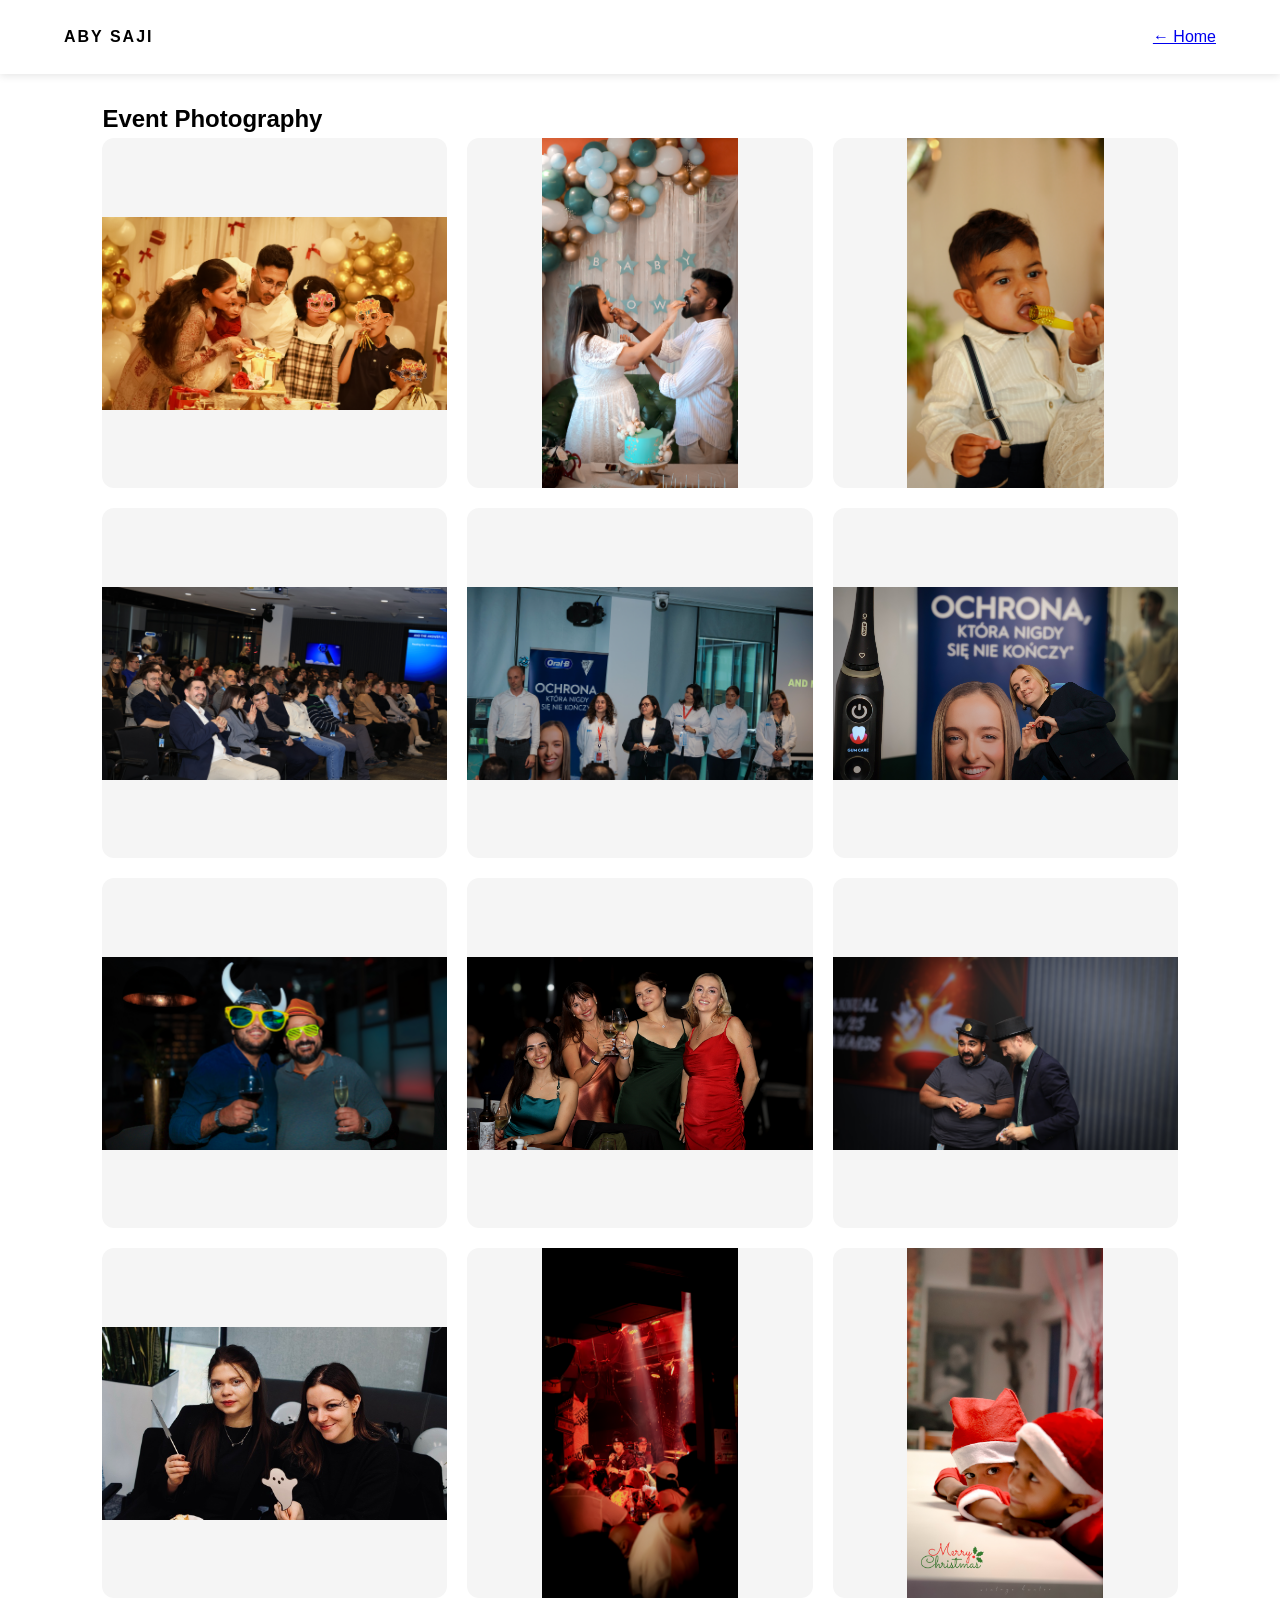
<file: events.html>
<!DOCTYPE html>
<html lang="en">
<head>
<meta charset="UTF-8">
<meta name="viewport" content="width=device-width, initial-scale=1.0">
<title>Event Photography</title>
<link rel="stylesheet" href="style.css">
</head>
<body>
<header>
<div class="logo">ABY SAJI</div>
<a href="index.html">← Home</a>
</header>

<section class="portfolio">
<h2>Event Photography</h2>
 <div class="gallery">
        <img src="images/event1.jpeg" alt="">
        <img src="images/event2.jpeg" alt="">
        <img src="images/event3.jpeg" alt="">
        <img src="images/event4.jpeg" alt="">
        <img src="images/event5.jpeg" alt="">
        <img src="images/event6.jpeg" alt="">
        <img src="images/event7.jpeg" alt="">
        <img src="images/event8.jpeg" alt="">
        <img src="images/event9.jpeg" alt="">
        <img src="images/event10.jpeg" alt="">
        <img src="images/event11.jpeg" alt="">
        <img src="images/event12.jpeg" alt="">
    </div>
</section>
</body>
</html>
</file>
<file: style.css>
*{margin:0;padding:0;box-sizing:border-box}
body{font-family:Arial,sans-serif;line-height:1.6}
header{position:fixed;top:0;width:100%;background:#fff;padding:24px 5%;
display:flex;justify-content:space-between;align-items:center;box-shadow:0 2px 8px rgba(0,0,0,.1)}
.logo{font-weight:bold;letter-spacing:2px}
nav a{text-decoration:none;background: none;color:#222;margin-left:20px;padding:8px 12px;border-radius:6px;transition:.3s;}
nav a:hover{background:rgba(0,0,0,.05);}
.hero{height:100vh;background:url("images/hero.jpg") center/cover no-repeat;color:white;display:flex;justify-content:center;align-items:center;text-align:center}
.hero-content{background:rgba(0,0,0,.4);padding:30px;border-radius:10px}
.portfolio,#about,#contact{padding:100px 8%}
.portfolio-title {
    font-family: "Palatino Linotype", Georgia, serif;
    font-style: italic;
    font-size: 4.5rem;
    font-weight: normal;
    letter-spacing: 3px;

    color: #4a5a52;

    text-shadow:
        3px 3px 6px rgba(0,0,0,0.15);

    text-align: center;
}
.portfolio-title::after {
    content: "";
    display: block;
    width: 120px;
    height: 2px;
    background: #b7c9b2;
    margin: 15px auto 0;
}
.category-grid{display:grid;grid-template-columns:repeat(auto-fit,minmax(220px,1fr));gap:20px}
.card{text-decoration:none;color:#222;background:#f4f4f4;padding:60px 20px;border-radius:12px;text-align:center}
.category-grid{
    display:grid;
    grid-template-columns:repeat(auto-fit,minmax(280px,1fr));
    gap:25px;
    margin-top:40px;
}

.category-card{
    text-decoration:none;
    color:#222;
    background:#fff;
    border-radius:12px;
    overflow:hidden;
    box-shadow:0 4px 15px rgba(0,0,0,.08);
    transition:.3s ease;
}

.category-card:hover{
    transform:translateY(-5px);
}

.category-card img{
    width:100%;
    height:250px;
    object-fit:contain;
    display:block;
}

.category-card h3{
    padding:20px;
    text-align:center;
    font-size:1.2rem;
}
.gallery{
    display:grid;
    grid-template-columns:repeat(auto-fit,minmax(300px,1fr));
    gap:20px;
}

.gallery img{
    width:100%;
    height:350px;
    object-fit:contain;
    border-radius:12px;
    background: #f5f5f5;
    transition:.3s;
}

.gallery img:hover{
    transform:scale(1.03);
}
.gallery1 {
    display: grid;
    grid-template-columns: repeat(auto-fit, minmax(280px, 1fr));
    gap: 15px;
}

.gallery1 img {
    width: 100%;
    height: 320px;
    object-fit: contain;
    border-radius: 8px;
    transition: transform 0.3s ease;
    background: #f5f5f5;
    cursor: pointer;
}

.gallery1 img:hover {
    transform: scale(1.03);
}
.contact-info {
    text-align: center;
    margin-top: 30px;
}
.contact-info p {
    margin: 20px 0;
    font-size: 1.1rem;
    line-height: 1.8;
}

.contact-info strong {
    display: block;
    font-size: 1.2rem;
    font-weight: 700;
    color: #222;
}
    footer {
    text-align: center;
    padding: 50px 0;
    background: linear-gradient(135deg, #111, #222);
}
.nav-link{
    background:none;
    border:none;
    color:#222;
    font-size:1.05rem;
    text-align:left;
    padding:18px 30px;
    width:100%;
    cursor:pointer;
    border-bottom:1px solid #f1f1f1;
}
.footer-tab {
    display: inline-block;
    padding: 16px 45px;
    background: rgba(255,255,255,0.08);
    backdrop-filter: blur(10px);
    border: 1px solid rgba(255,255,255,0.15);
    border-radius: 40px;
    color: #fff;
    box-shadow: 0 8px 25px rgba(0,0,0,0.3);
}

.footer-tab p {
    margin: 0;
    font-size: 0.95rem;
    letter-spacing: 2px;
    text-transform: uppercase;
}
.hamburger{
    display:none;
    background:none;
    border:none;
    font-size:2rem;
    cursor:pointer;
    color:#222;
}
@media(max-width:768px){
    .hamburger{display:block;}
    nav{
        position:fixed;
        top:0;
        right:-280px;
        width:280px;
        height:100vh;
        overflow-y:auto;
        background:#fff;
        box-shadow:-5px 0 25px rgba(0,0,0,.15);

        display:flex;
        flex-direction:column;

        padding-top:90px;

        transition:right .3s ease;
        z-index:1001;
    }

    nav.active{
        right:0;
    }

    nav a{
        padding:18px 30px;
        margin:0;
        font-size:1.05rem;
        border-bottom:1px solid #f1f1f1;
    }
}
.overlay{
    position:fixed;
    inset:0;
    background:rgba(0,0,0,.35);

    opacity:0;
    visibility:hidden;

    transition:.3s;
    z-index:1000;
}

.overlay.active{
    opacity:1;
    visibility:visible;
}
</file>
